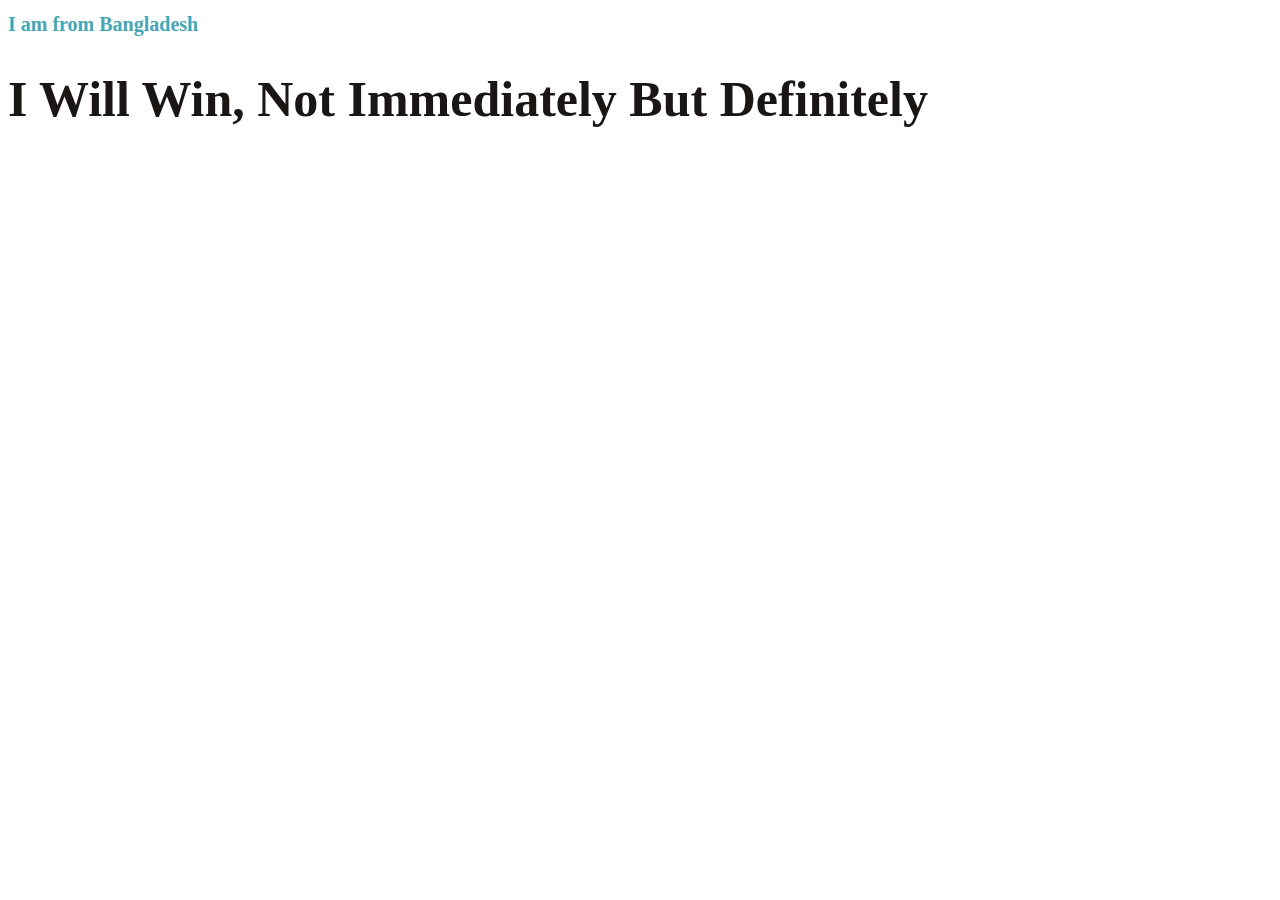
<file: index.html>
<!DOCTYPE html>
<html lang="en">
<head>
    <meta charset="UTF-8">
    
    <title>Learning CSS</title>
</head>
<body>
    
<h1 style="color:rgb(71, 166, 179); font-size: 20px;"> I am from Bangladesh</h1>
<h1 style="color: rgb(26, 22, 22); font-size: 50px;" > I Will Win, Not Immediately But Definitely </h1>



</body>
</html>
</file>
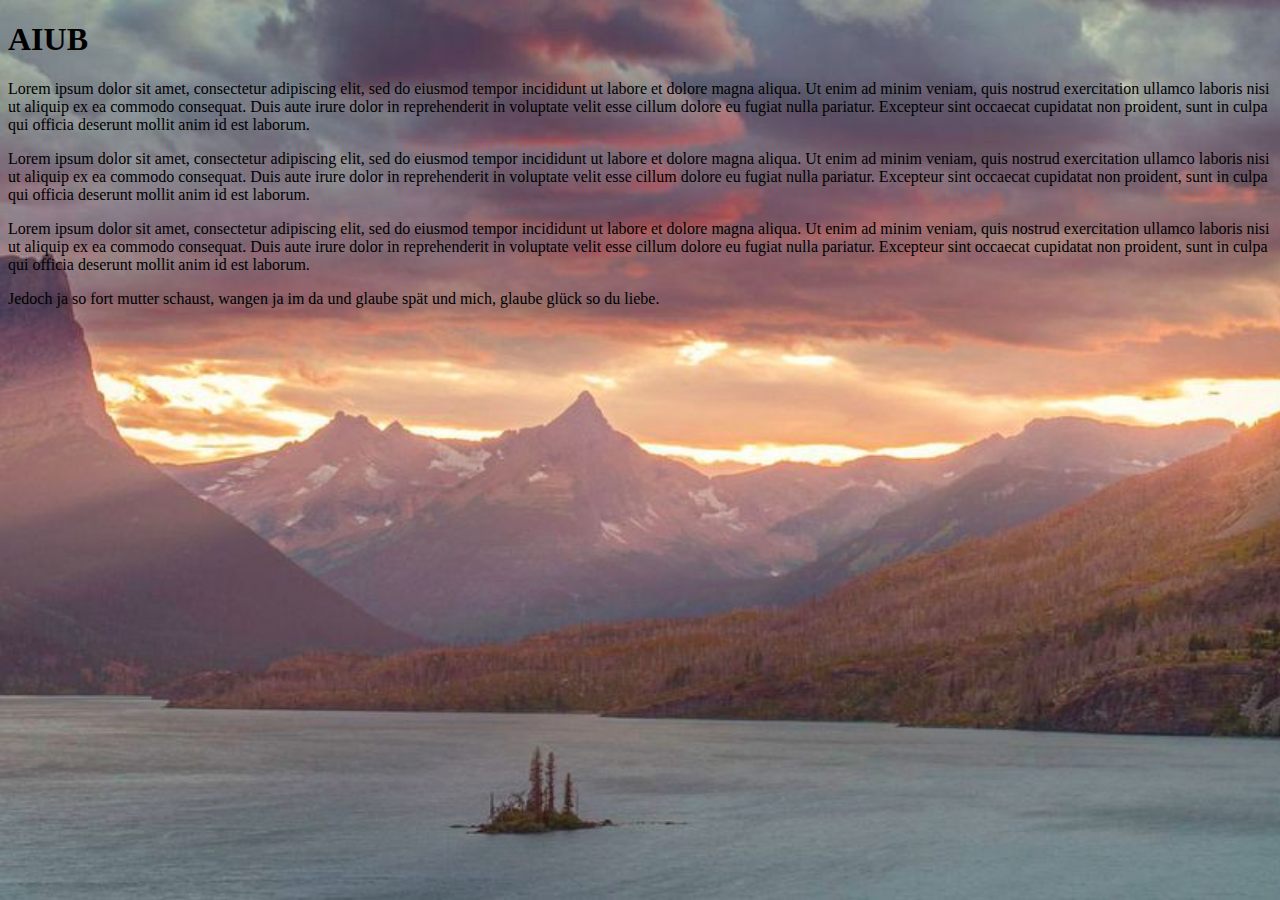
<file: backgrnd.html>
<!DOCTYPE html>
<html lang="en">
<head>
    <meta charset="UTF-8">
    <title>Background Testing</title>
    <link rel="stylesheet" href="sty.css">
</head>
<body>

    <h1> AIUB </h1>

    <p>Lorem ipsum dolor sit amet, consectetur adipiscing elit, sed do eiusmod tempor incididunt ut labore et dolore magna aliqua. Ut enim ad minim veniam, quis nostrud exercitation ullamco laboris nisi ut aliquip ex ea commodo consequat. Duis aute irure dolor in reprehenderit in voluptate velit esse cillum dolore eu fugiat nulla pariatur. Excepteur sint occaecat cupidatat non proident, sunt in culpa qui officia deserunt mollit anim id est laborum. </p>
    <p>Lorem ipsum dolor sit amet, consectetur adipiscing elit, sed do eiusmod tempor incididunt ut labore et dolore magna aliqua. Ut enim ad minim veniam, quis nostrud exercitation ullamco laboris nisi ut aliquip ex ea commodo consequat. Duis aute irure dolor in reprehenderit in voluptate velit esse cillum dolore eu fugiat nulla pariatur. Excepteur sint occaecat cupidatat non proident, sunt in culpa qui officia deserunt mollit anim id est laborum.</p>
    <p>Lorem ipsum dolor sit amet, consectetur adipiscing elit, sed do eiusmod tempor incididunt ut labore et dolore magna aliqua. Ut enim ad minim veniam, quis nostrud exercitation ullamco laboris nisi ut aliquip ex ea commodo consequat. Duis aute irure dolor in reprehenderit in voluptate velit esse cillum dolore eu fugiat nulla pariatur. Excepteur sint occaecat cupidatat non proident, sunt in culpa qui officia deserunt mollit anim id est laborum.</p>
    <p> Jedoch ja so fort mutter schaust, wangen ja im da und glaube spät und mich, glaube glück so du liebe.</p>
  
</body>
</html>
</file>
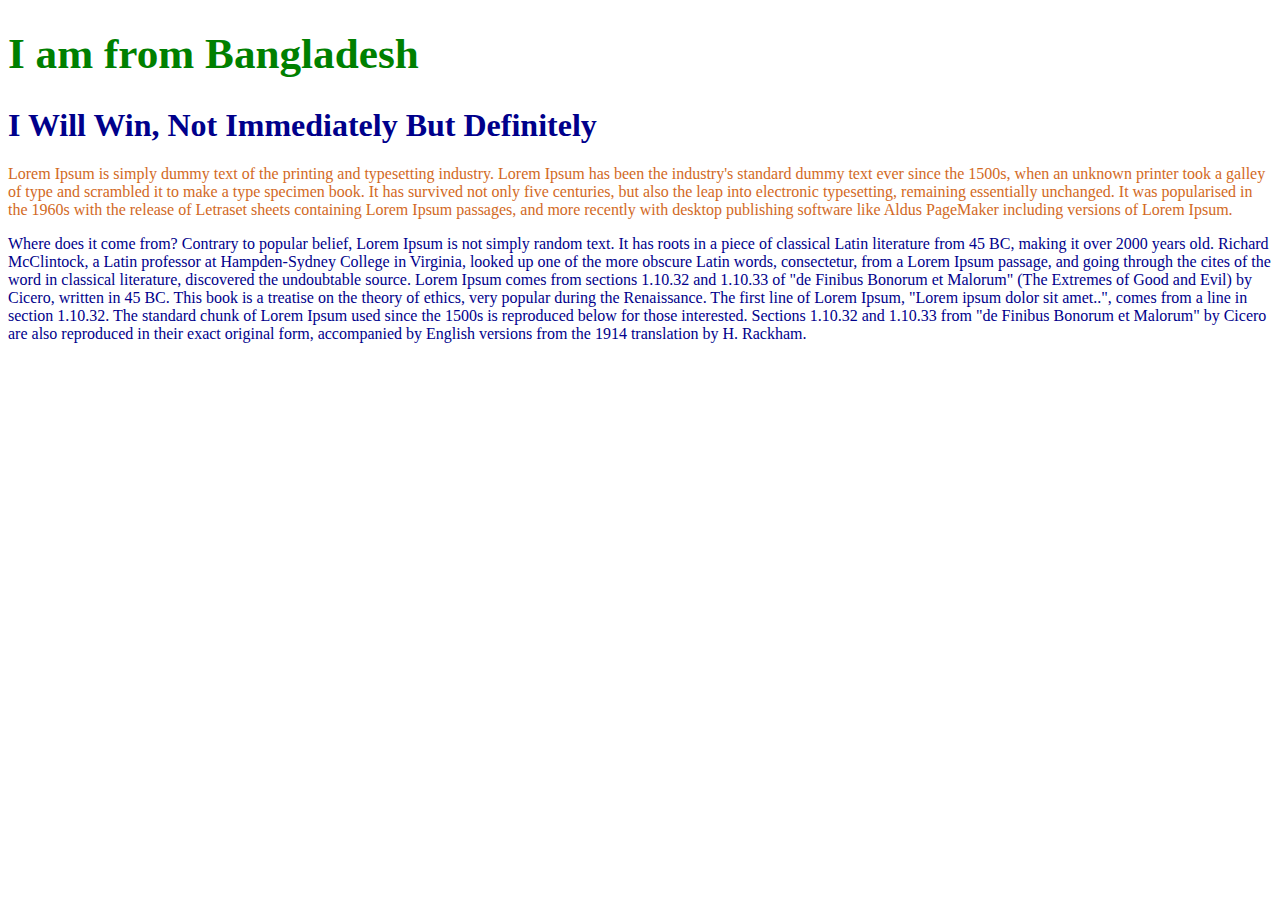
<file: class.html>
<!DOCTYPE html>
<html lang="en">
<head>
    <meta charset="UTF-8">
    
    <title>CLASS and ID CSS</title>
    <style type="text/css">

    .heading-style{

        color : green;
        font-size : 270%;
}

#para-style{

    color: chocolate;
    font-size: 100%;
}
#section-1{
    color: darkblue;


}


</style>
</head>
<body>
    <div id ="section-1">
    
<h1 class="heading-style"> I am from Bangladesh</h1>
<h1> I Will Win, Not Immediately But Definitely </h1>

<p id="para-style">Lorem Ipsum is simply dummy text of the printing and typesetting industry. Lorem Ipsum has been the industry's standard dummy text ever since the 1500s, when an unknown printer took a galley of type and scrambled it to make a type specimen book. It has survived not only five centuries, but also the leap into electronic typesetting, remaining essentially unchanged. It was popularised in the 1960s with the release of Letraset sheets containing Lorem Ipsum passages, and more recently with desktop publishing software like Aldus PageMaker including versions of Lorem Ipsum.</p>
<p>Where does it come from?
    Contrary to popular belief, Lorem Ipsum is not simply random text. It has roots in a piece of classical Latin literature from 45 BC, making it over 2000 years old. Richard McClintock, a Latin professor at Hampden-Sydney College in Virginia, looked up one of the more obscure Latin words, consectetur, from a Lorem Ipsum passage, and going through the cites of the word in classical literature, discovered the undoubtable source. Lorem Ipsum comes from sections 1.10.32 and 1.10.33 of "de Finibus Bonorum et Malorum" (The Extremes of Good and Evil) by Cicero, written in 45 BC. This book is a treatise on the theory of ethics, very popular during the Renaissance. The first line of Lorem Ipsum, "Lorem ipsum dolor sit amet..", comes from a line in section 1.10.32.
    
    The standard chunk of Lorem Ipsum used since the 1500s is reproduced below for those interested. Sections 1.10.32 and 1.10.33 from "de Finibus Bonorum et Malorum" by Cicero are also reproduced in their exact original form, accompanied by English versions from the 1914 translation by H. Rackham.</p>

</div>

</body>
</html>
</file>
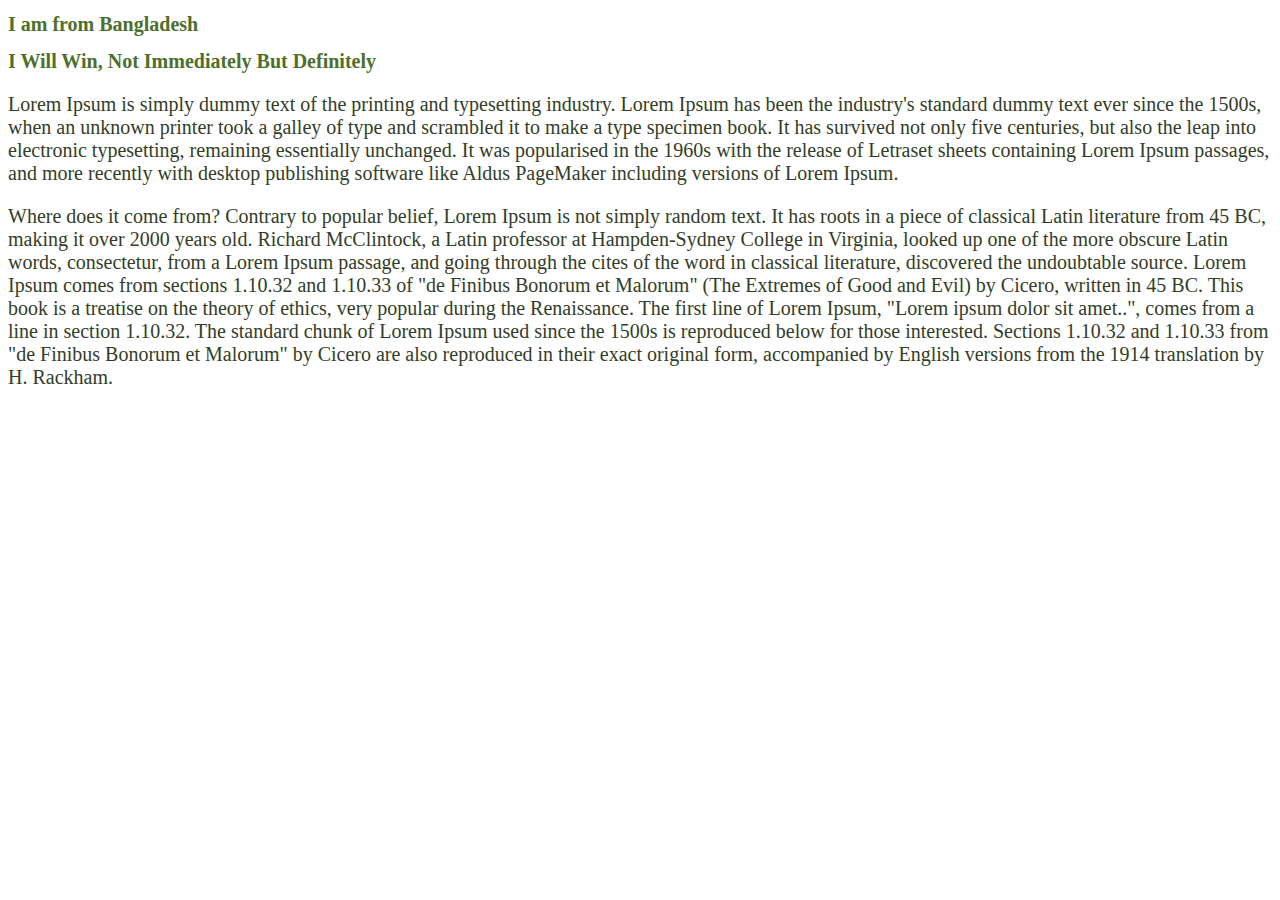
<file: external.html>
<!DOCTYPE html>
<html lang="en">
<head>
    <meta charset="UTF-8">
    
    <title>External CSS</title>
    <link  rel=stylesheet type="text/css" href="style.css">
</head>
<body>
    
<h1 > I am from Bangladesh</h1>
<h1 > I Will Win, Not Immediately But Definitely </h1>

<p>Lorem Ipsum is simply dummy text of the printing and typesetting industry. Lorem Ipsum has been the industry's standard dummy text ever since the 1500s, when an unknown printer took a galley of type and scrambled it to make a type specimen book. It has survived not only five centuries, but also the leap into electronic typesetting, remaining essentially unchanged. It was popularised in the 1960s with the release of Letraset sheets containing Lorem Ipsum passages, and more recently with desktop publishing software like Aldus PageMaker including versions of Lorem Ipsum.</p>
<p>Where does it come from?
    Contrary to popular belief, Lorem Ipsum is not simply random text. It has roots in a piece of classical Latin literature from 45 BC, making it over 2000 years old. Richard McClintock, a Latin professor at Hampden-Sydney College in Virginia, looked up one of the more obscure Latin words, consectetur, from a Lorem Ipsum passage, and going through the cites of the word in classical literature, discovered the undoubtable source. Lorem Ipsum comes from sections 1.10.32 and 1.10.33 of "de Finibus Bonorum et Malorum" (The Extremes of Good and Evil) by Cicero, written in 45 BC. This book is a treatise on the theory of ethics, very popular during the Renaissance. The first line of Lorem Ipsum, "Lorem ipsum dolor sit amet..", comes from a line in section 1.10.32.
    
    The standard chunk of Lorem Ipsum used since the 1500s is reproduced below for those interested. Sections 1.10.32 and 1.10.33 from "de Finibus Bonorum et Malorum" by Cicero are also reproduced in their exact original form, accompanied by English versions from the 1914 translation by H. Rackham.</p>



</body>
</html>
</file>
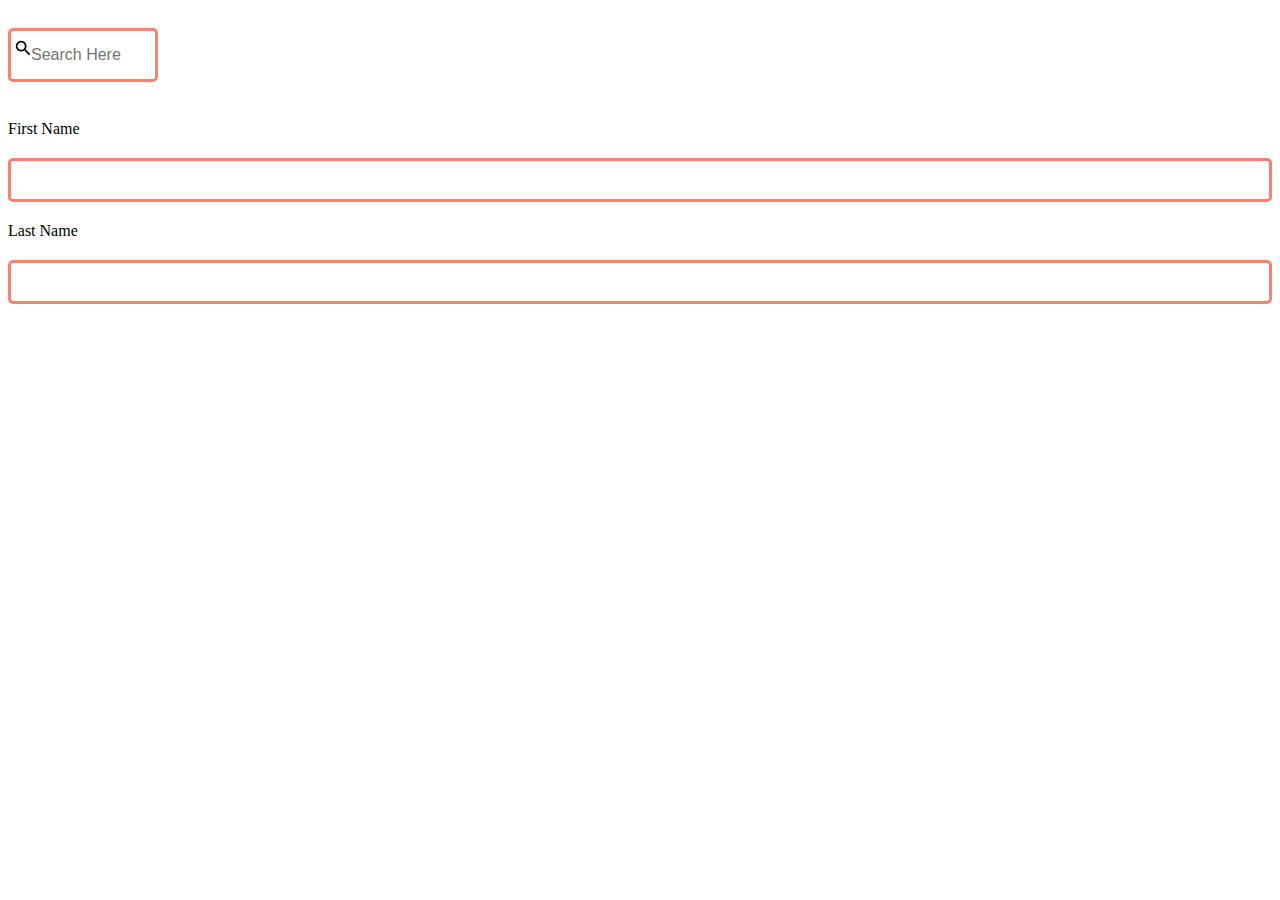
<file: form.html>
<!DOCTYPE html>
<html lang="en">
<head>
    <meta charset="UTF-8">
    <meta http-equiv="X-UA-Compatible" content="IE=edge">
    <meta name="viewport" content="width=device-width, initial-scale=1.0">
    <title>CSS Form</title>
    <style>

        input[type=text]{

            width: 100%;
            padding: 10px 20px;
            font-size: 1rem;
            margin: 20px 0;
            border: 3px solid salmon;
            box-sizing: border-box;
            border-radius: 5px;
        }
        
       #search{
           background-image: url(search.png);
           background-repeat: no-repeat;
           font-size: 1rem;
           background-position: 3px 8px;
           padding: 15px 20px;
           width: 150px;
           transition: width 0.3s ease-in-out;
       }

       #search:focus{

           background-color: slateblue;
           width: 100%;
       }



        </style>
</head>
<body>
    <form action="">
        <input type="text" name="search" id="search" placeholder="Search Here">
        <br></br>
        <label for="fname">First Name </label>
        <input type="text" name="fname" id="fname">

        <label for="lname">Last Name</label>
        <input type="text" name="lname" id="lname">






    </form>
    
</body>
</html>
</file>
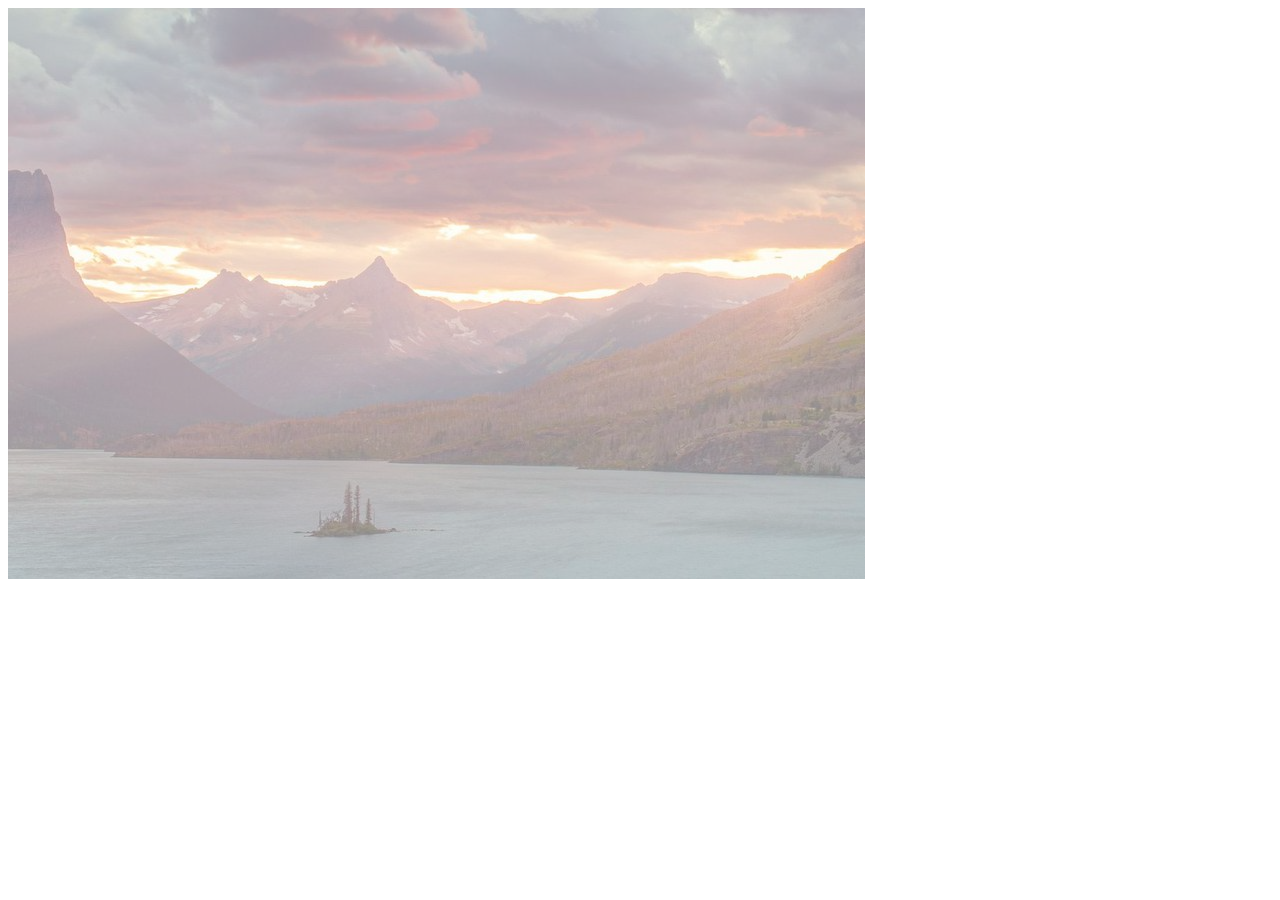
<file: images.html>
<!DOCTYPE html>
<html lang="en">
<head>
    <meta charset="UTF-8">
    <meta http-equiv="X-UA-Compatible" content="IE=edge">
    <meta name="viewport" content="width=device-width, initial-scale=1.0">
    <title>BOx Sizin</title>
    <style>
           img{
               opacity: 0.5;
           }

           img:hover{

               opacity: 1;
           }


        </style>
</head>
<body>
    <img src="abc.jpg" alt="">
    
</body>
</html>
</file>
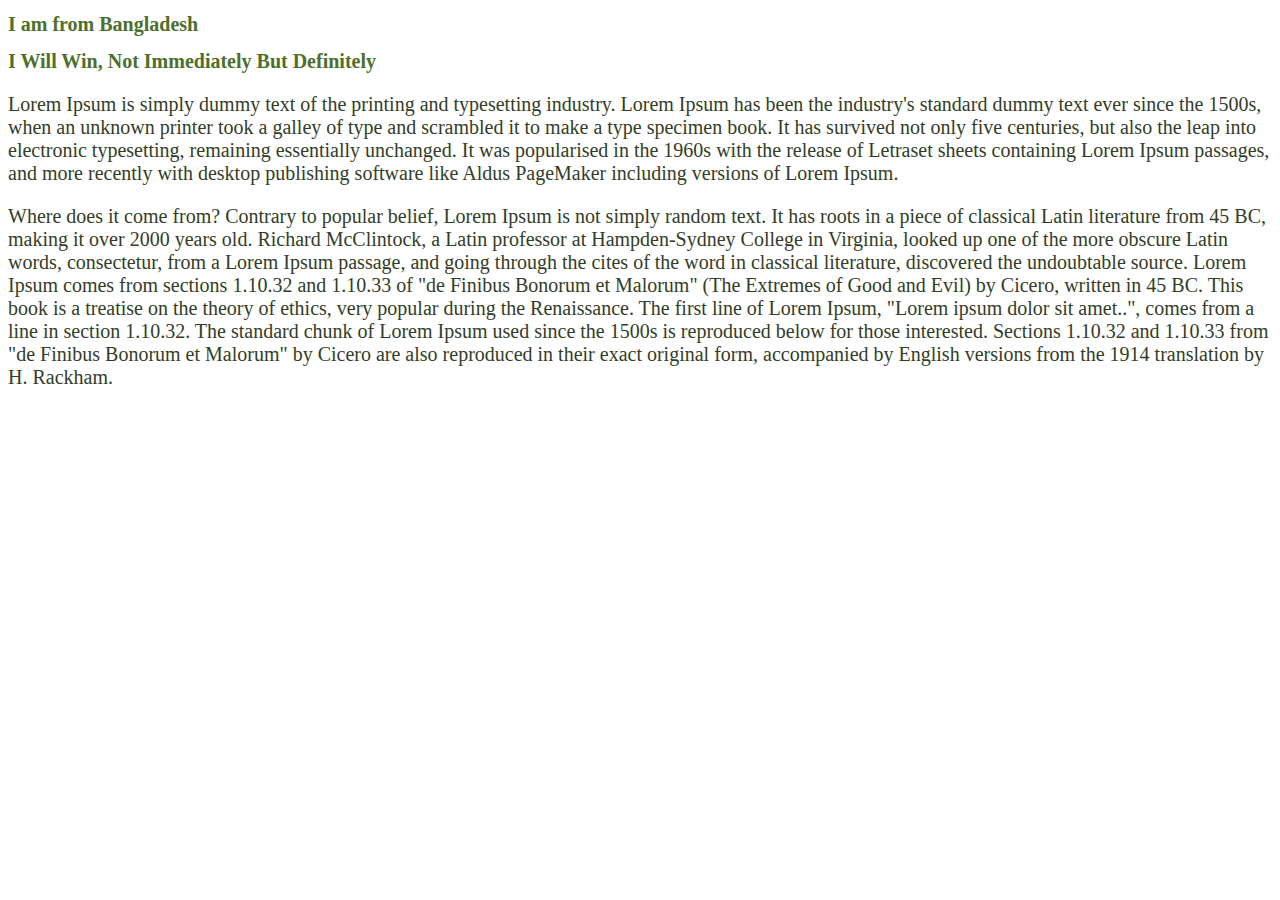
<file: internal.html>
<!DOCTYPE html>
<html lang="en">
<head>
    <meta charset="UTF-8">
    
    <title>Internal CSS</title>
<style type="text/css">

h1{

     color :rgb(78, 112, 44);
     font-size: 20px;

}

p{

    color: rgb(51, 61, 40);
    font-size: 20px;
    
}



 </style>



</head>
<body>
    
<h1 > I am from Bangladesh</h1>
<h1 > I Will Win, Not Immediately But Definitely </h1>

<p>Lorem Ipsum is simply dummy text of the printing and typesetting industry. Lorem Ipsum has been the industry's standard dummy text ever since the 1500s, when an unknown printer took a galley of type and scrambled it to make a type specimen book. It has survived not only five centuries, but also the leap into electronic typesetting, remaining essentially unchanged. It was popularised in the 1960s with the release of Letraset sheets containing Lorem Ipsum passages, and more recently with desktop publishing software like Aldus PageMaker including versions of Lorem Ipsum.</p>
<p>Where does it come from?
    Contrary to popular belief, Lorem Ipsum is not simply random text. It has roots in a piece of classical Latin literature from 45 BC, making it over 2000 years old. Richard McClintock, a Latin professor at Hampden-Sydney College in Virginia, looked up one of the more obscure Latin words, consectetur, from a Lorem Ipsum passage, and going through the cites of the word in classical literature, discovered the undoubtable source. Lorem Ipsum comes from sections 1.10.32 and 1.10.33 of "de Finibus Bonorum et Malorum" (The Extremes of Good and Evil) by Cicero, written in 45 BC. This book is a treatise on the theory of ethics, very popular during the Renaissance. The first line of Lorem Ipsum, "Lorem ipsum dolor sit amet..", comes from a line in section 1.10.32.
    
    The standard chunk of Lorem Ipsum used since the 1500s is reproduced below for those interested. Sections 1.10.32 and 1.10.33 from "de Finibus Bonorum et Malorum" by Cicero are also reproduced in their exact original form, accompanied by English versions from the 1914 translation by H. Rackham.</p>



</body>
</html>
</file>
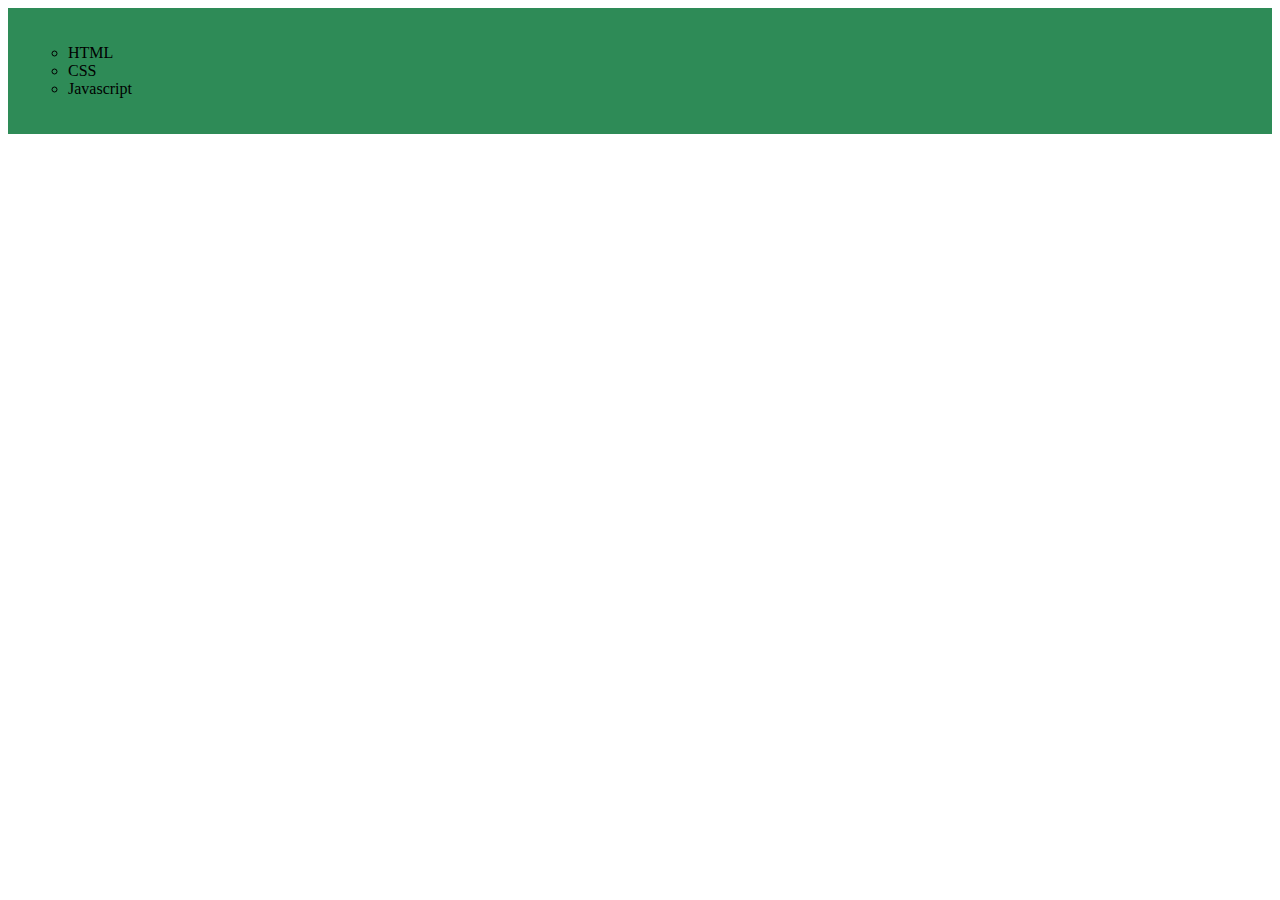
<file: list.html>
<!DOCTYPE html>
<html lang="en">
<head>
    <meta charset="UTF-8">
    <meta http-equiv="X-UA-Compatible" content="IE=edge">
    <meta name="viewport" content="width=device-width, initial-scale=1.0">
    <title>Style List</title>
    <style>
        .list{

            background-color: seagreen;
            padding: 20px;
        }
        .list ul{
            list-style-type: circle;
        }


    </style>
</head>
<body>
    <div class="list">
        <ul>

            <li> HTML</li>
            <li> CSS</li>
            <li> Javascript</li>


        </ul>


        </div>
    
</body>
</html>
</file>
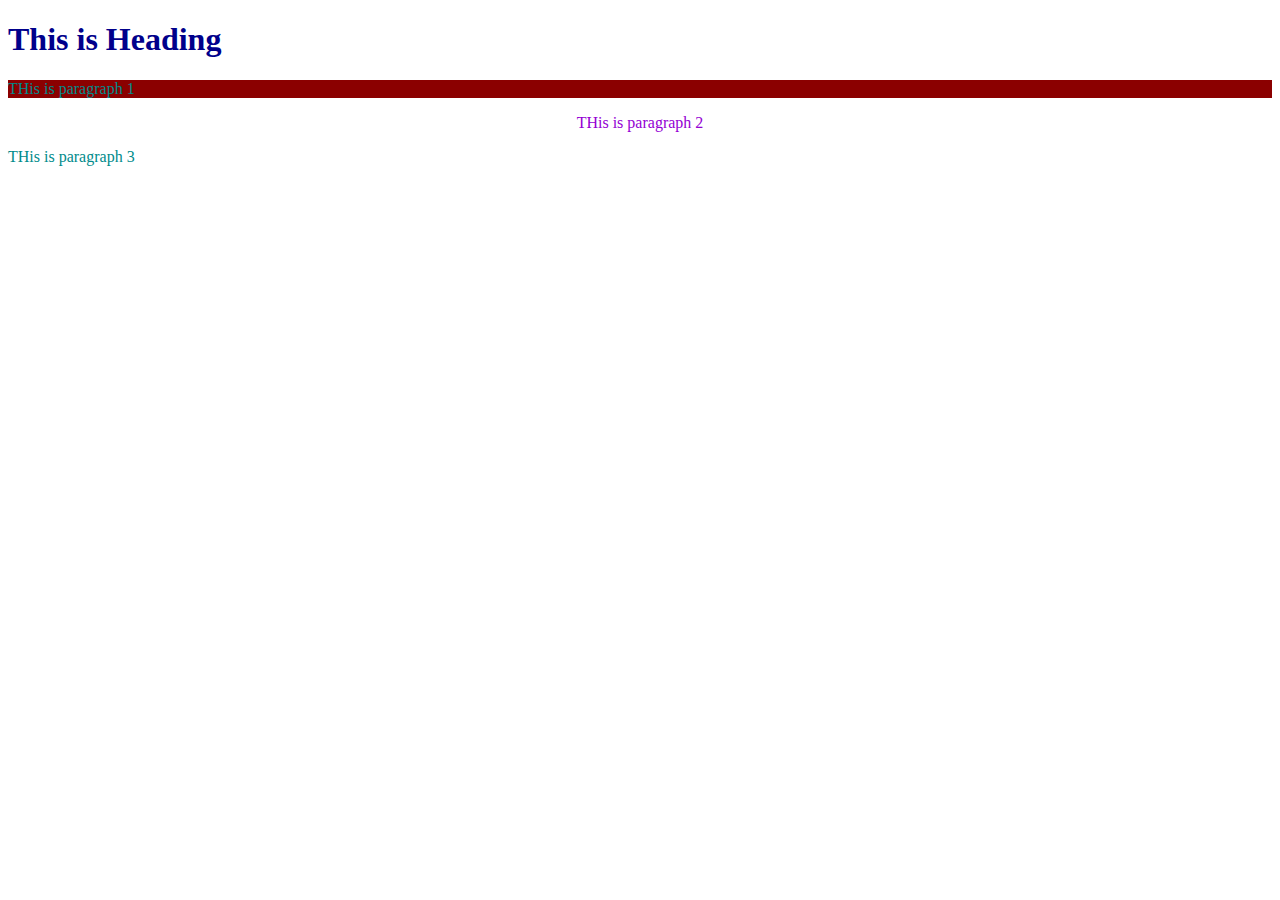
<file: selector_combinator.html>
<!DOCTYPE html>
<html lang="en">
<head>
    <meta charset="UTF-8">

    <title>Selector and combinator</title>
    <style type="text/css">

    h1{

        color: darkblue;
    }

    p{
        color: darkcyan;
    }
#para1{

    background-color: darkred;
}

.para2{

    text-align: center;
}
.para3{

    color: darkviolet;
}

    </style>
</head>
<body>
<h1> This is Heading </h1>

    <p id="para1"> THis is paragraph 1 </p>
    <p class="para2 para3"> THis is paragraph 2 </p>
    <p> THis is paragraph 3 </p>
</body>
</html>
</file>
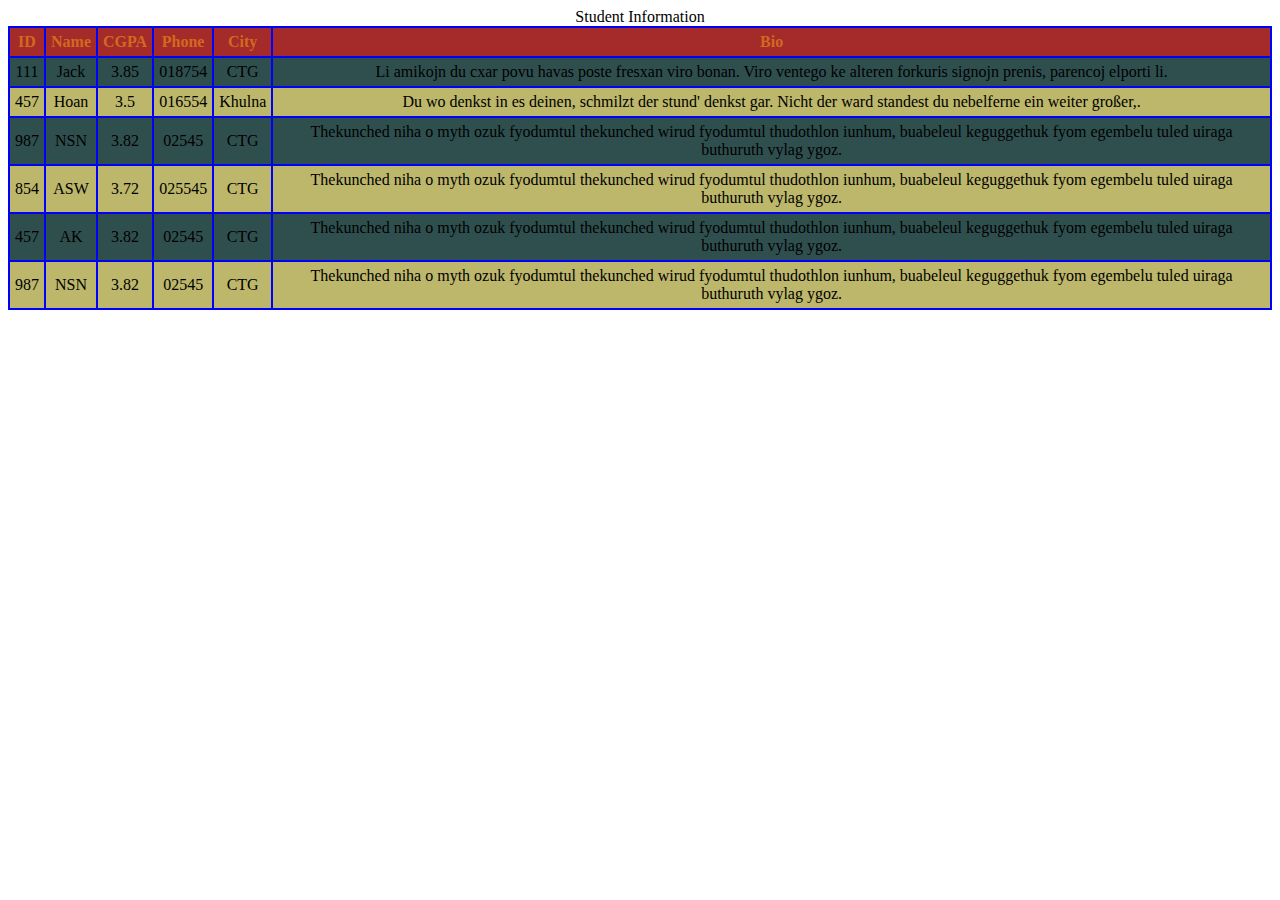
<file: table.html>
<!DOCTYPE html>
<html lang="en">
<head>
    <meta charset="UTF-8">
    <meta http-equiv="X-UA-Compatible" content="IE=edge">
    <meta name="viewport" content="width=device-width, initial-scale=1.0">
    <title>CSS Table</title>

    <style>
        table{
        border: 2px solid black; 
        border-collapse: collapse;
        width: 100%;
}

th,td{

    border: 2px solid blue;
    padding: 5px;
    text-align: center;
}
th{


    background-color: brown;
    color: chocolate;
    height: 10px;
}

tr:nth-child(odd){

    background-color: darkkhaki;

}
tr:nth-child(even){
    background-color: darkslategrey;
}
tr:hover{

background-color: darkblue;
}
    </style>
</head>
<body>
    <table>

        <caption> Student Information</caption>

        <tr>
            <th>ID</th>
            <th>Name</th>
            <th>CGPA</th>
            <th>Phone</th>
            <th>City</th>
            <th>Bio</th>
        </tr>
        <tr>
            <td>111</td>
            <td>Jack</td>
            <td>3.85</td>
            <td>018754</td>
            <td>CTG</td>
            <td>Li amikojn du cxar povu havas poste fresxan viro bonan. Viro ventego ke alteren forkuris signojn prenis, parencoj elporti li. </td>

        </tr>
        <tr> 
            <td>457</td>
            <td>Hoan</td>
            <td>3.5</td>
            <td>016554</td>
            <td>Khulna</td>
            <td>Du wo denkst in es deinen, schmilzt der stund' denkst gar. Nicht der ward standest du nebelferne ein weiter großer,. </td>

        </tr>
        <tr>
            <td>987</td>
            <td>NSN</td>
            <td>3.82</td>
            <td>02545</td>
            <td>CTG</td>
            <td>Thekunched niha o myth ozuk fyodumtul thekunched wirud fyodumtul thudothlon iunhum, buabeleul keguggethuk fyom egembelu tuled uiraga buthuruth vylag ygoz.</td>

        </tr>

        <tr>
            <td>854</td>
            <td>ASW</td>
            <td>3.72</td>
            <td>025545</td>
            <td>CTG</td>
            <td>Thekunched niha o myth ozuk fyodumtul thekunched wirud fyodumtul thudothlon iunhum, buabeleul keguggethuk fyom egembelu tuled uiraga buthuruth vylag ygoz.</td>

        </tr>

        <tr>
            <td>457</td>
            <td>AK</td>
            <td>3.82</td>
            <td>02545</td>
            <td>CTG</td>
            <td>Thekunched niha o myth ozuk fyodumtul thekunched wirud fyodumtul thudothlon iunhum, buabeleul keguggethuk fyom egembelu tuled uiraga buthuruth vylag ygoz.</td>

        </tr>
        <tr>
            <td>987</td>
            <td>NSN</td>
            <td>3.82</td>
            <td>02545</td>
            <td>CTG</td>
            <td>Thekunched niha o myth ozuk fyodumtul thekunched wirud fyodumtul thudothlon iunhum, buabeleul keguggethuk fyom egembelu tuled uiraga buthuruth vylag ygoz.</td>

        </tr>





    </table>
    
</body>
</html>
</file>
<file: sty.css>
body{
            background-image: url("abc.jpg");
            background-repeat: no-repeat;
            background-size: cover;
            background-attachment: fixed;

}
</file>
<file: style.css>
h1{

    color :rgb(78, 112, 44);
    font-size: 20px;

}

p{

   color: rgb(51, 61, 40);
   font-size: 20px;
   
}
</file>
